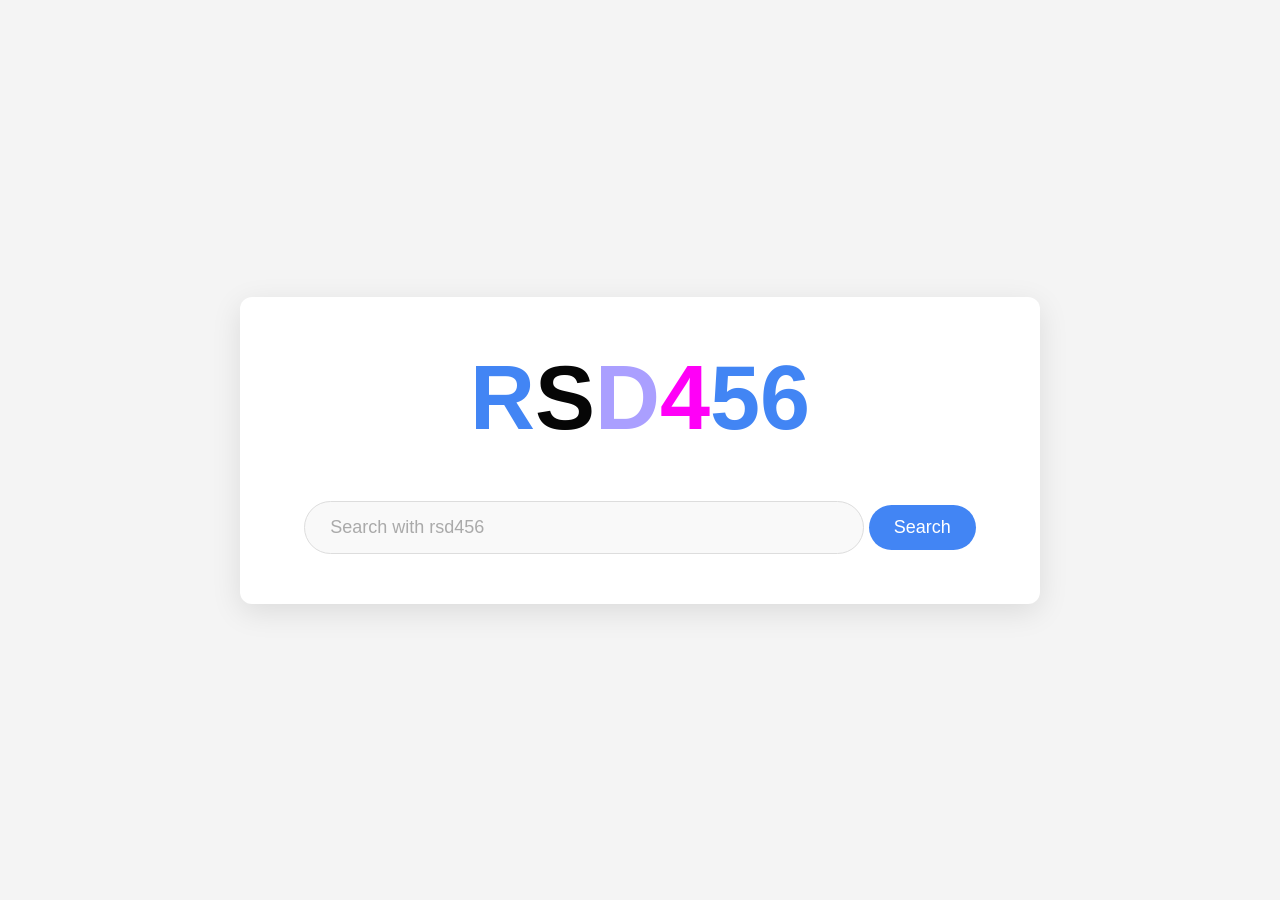
<file: index.html>
<!DOCTYPE html>
<html lang="en">
<head>
    <meta charset="UTF-8">
    <meta name="viewport" content="width=device-width, initial-scale=1.0">
    <link rel="icon" href="logo2.png" sizes="32x32">
    <link rel="icon" href="logo2.png" sizes="64x64">
    <link rel="icon" href="logo2.png" sizes="96x96">
    <link rel="icon" href="logo2.png" sizes="128x128">
    <link rel="icon" href="logo2.png" sizes="192x192">
    <link rel="icon" href="logo2.png" sizes="256x256">
    <link rel="icon" href="logo2.png" sizes="512x512">

    <!-- آیکون‌ها برای اپل -->
    <link rel="apple-touch-icon" href="logo2.png" sizes="180x180">
    
    <!-- آیکون‌های مناسب اندروید -->
    <link rel="icon" href="logo2.png" sizes="192x192">
    <link rel="manifest" href="/manifest.json">
    <title>Search with rsd456</title>
    <style>
        body {
            margin: 0;
            padding: 0;
            font-family: 'Roboto', sans-serif;
            background-color: #f4f4f4;
            display: flex;
            justify-content: center;
            align-items: center;
            height: 100vh;
            color: #333;
        }
        .container {
            text-align: center;
            padding: 50px;
            background-color: #fff;
            border-radius: 12px;
            box-shadow: 0 8px 30px rgba(0, 0, 0, 0.1);
            width: 100%;
            max-width: 800px;
            box-sizing: border-box;
        }
        .logo {
            font-size: 90px;
            font-weight: bold;
            color: #4285F4;
            text-transform: uppercase;
            margin-bottom: 40px;
        }
        .logo span:nth-child(2) { color: #060606; }
        .logo span:nth-child(3) { color: #aa9fff; }
        .logo span:nth-child(4) { color: #ff00f7; }
        input[type="text"] {
            width: 80%;
            padding: 15px 25px;
            font-size: 18px;
            border-radius: 50px;
            border: 1px solid #ddd;
            background-color: #f9f9f9;
            color: #333;
            outline: none;
            transition: all 0.3s ease;
            box-sizing: border-box;
        }
        input[type="text"]::placeholder {
            color: #aaa;
            font-size: 18px;
        }
        button {
            padding: 12px 25px;
            font-size: 18px;
            border-radius: 25px;
            border: none;
            background-color: #4285F4;
            color: #fff;
            cursor: pointer;
            margin-top: 15px;
            transition: all 0.3s ease;
        }
        button:hover {
            background-color: #2a67e8;
        }
    </style>
</head>
<body>
    <div class="container">
        <div class="logo">
            <span>R</span><span>S</span><span>D</span><span>4</span><span>5</span><span>6</span>
        </div>
        <input id="searchQuery" type="text" placeholder="Search with rsd456" />
        <button onclick="performSearch()">Search</button>
    </div>

    <script>
        function performSearch() {
            const query = document.getElementById("searchQuery").value;
            const url = `results.html?q=${encodeURIComponent(query)}`;
            window.location.href = url;
        }

        // Add event listener for the Enter key
        document.getElementById("searchQuery").addEventListener("keypress", function(event) {
            if (event.key === "Enter") {
                performSearch();
            }
        });
    </script>
</body>
</html>
</file>
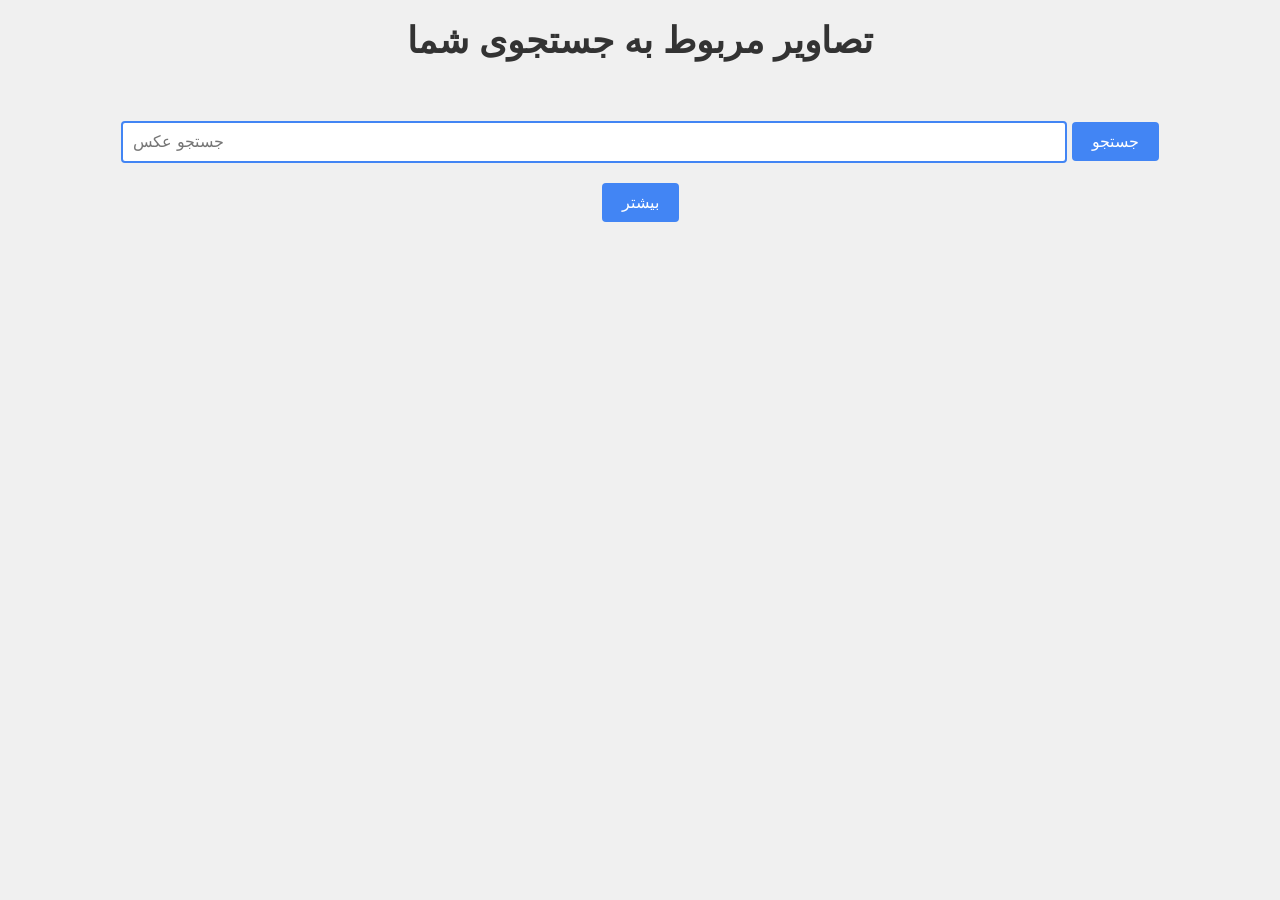
<file: img.html>
<!DOCTYPE html>
<html lang="fa">
<head>
  <meta charset="UTF-8" />
  <meta name="viewport" content="width=device-width, initial-scale=1.0"/>
  <title>تصاویر جستجو - rsd456</title>
  <style>
    body {
      font-family: 'Segoe UI', sans-serif;
      margin: 0;
      padding: 0;
      background-color: #f0f0f0;
      color: #333;
    }
    .container {
      width: 90%;
      margin: 0 auto;
      padding-top: 20px;
    }
    .logo {
      font-size: 36px;
      font-weight: bold;
      text-align: center;
      margin-bottom: 20px;
    }
    .search-again {
      margin-top: 30px;
      text-align: center;
    }
    .image-gallery {
      display: flex;
      flex-wrap: wrap;
      gap: 20px;
      justify-content: center;
    }
    .image-item {
      width: 100%;
      max-width: 300px;
      height: 200px;
      background-size: cover;
      background-position: center;
      border-radius: 10px;
      transition: transform 0.3s ease-in-out;
    }
    .image-item:hover {
      transform: scale(1.05);
    }
    .search-again input {
      padding: 10px;
      font-size: 16px;
      width: 80%;
      border: 2px solid #4285F4;
      border-radius: 4px;
    }
    .search-again button {
      padding: 10px 20px;
      font-size: 16px;
      cursor: pointer;
      background-color: #4285F4;
      color: white;
      border: none;
      border-radius: 4px;
      margin-top: 10px;
    }
    .load-more {
      display: block;
      margin: 20px auto;
      padding: 10px 20px;
      background-color: #4285F4;
      color: white;
      font-size: 16px;
      cursor: pointer;
      border-radius: 4px;
      border: none;
    }
  </style>
</head>
<body>
  <div class="container">
    <div class="logo">تصاویر مربوط به جستجوی شما</div>

    <div class="image-gallery" id="imageGallery"></div>

    <div class="search-again">
      <input type="text" id="searchQueryAgain" placeholder="جستجو عکس" />
      <button onclick="performNewSearch()">جستجو</button>
    </div>

    <button class="load-more" id="loadMoreBtn" onclick="loadMoreImages()">بیشتر</button>
  </div>

  <script>
    const apiKey = 'AIzaSyAZkNKej22xoCVAqGkzzazvUxVPWfiqyns';
    const cx = '7477c54d92be34784';
    let startIndex = 1;  // برای شروع از صفحه اول
    let query = new URLSearchParams(window.location.search).get('q');
    let itemsLoaded = 0;

    if (query) {
      loadImages(query, startIndex);
    }

    function loadImages(query, startIndex) {
      const url = `https://www.googleapis.com/customsearch/v1?q=${query}&searchType=image&key=${apiKey}&cx=${cx}&start=${startIndex}`;
      fetch(url)
        .then(response => response.json())
        .then(data => {
          displayImages(data.items);
        })
        .catch(error => {
          console.error('Error:', error);
        });
    }

    function displayImages(items) {
      const gallery = document.getElementById('imageGallery');
      
      if (!items || items.length === 0) {
        gallery.innerHTML = "<p>تصویری یافت نشد.</p>";
        return;
      }

      items.forEach(item => {
        const div = document.createElement("div");
        div.className = "image-item";
        div.style.backgroundImage = `url(${item.link})`;
        gallery.appendChild(div);
        itemsLoaded++;
      });

      if (itemsLoaded < 10) {
        document.getElementById("loadMoreBtn").style.display = "none";
      }
    }

    function loadMoreImages() {
      startIndex += 10;
      loadImages(query, startIndex);
    }

    function performNewSearch() {
      const newQuery = document.getElementById("searchQueryAgain").value;
      if (newQuery.trim() !== "") {
        window.location.href = `img.html?q=${encodeURIComponent(newQuery)}`;
      }
    }
  </script>
</body>
</html>
</file>
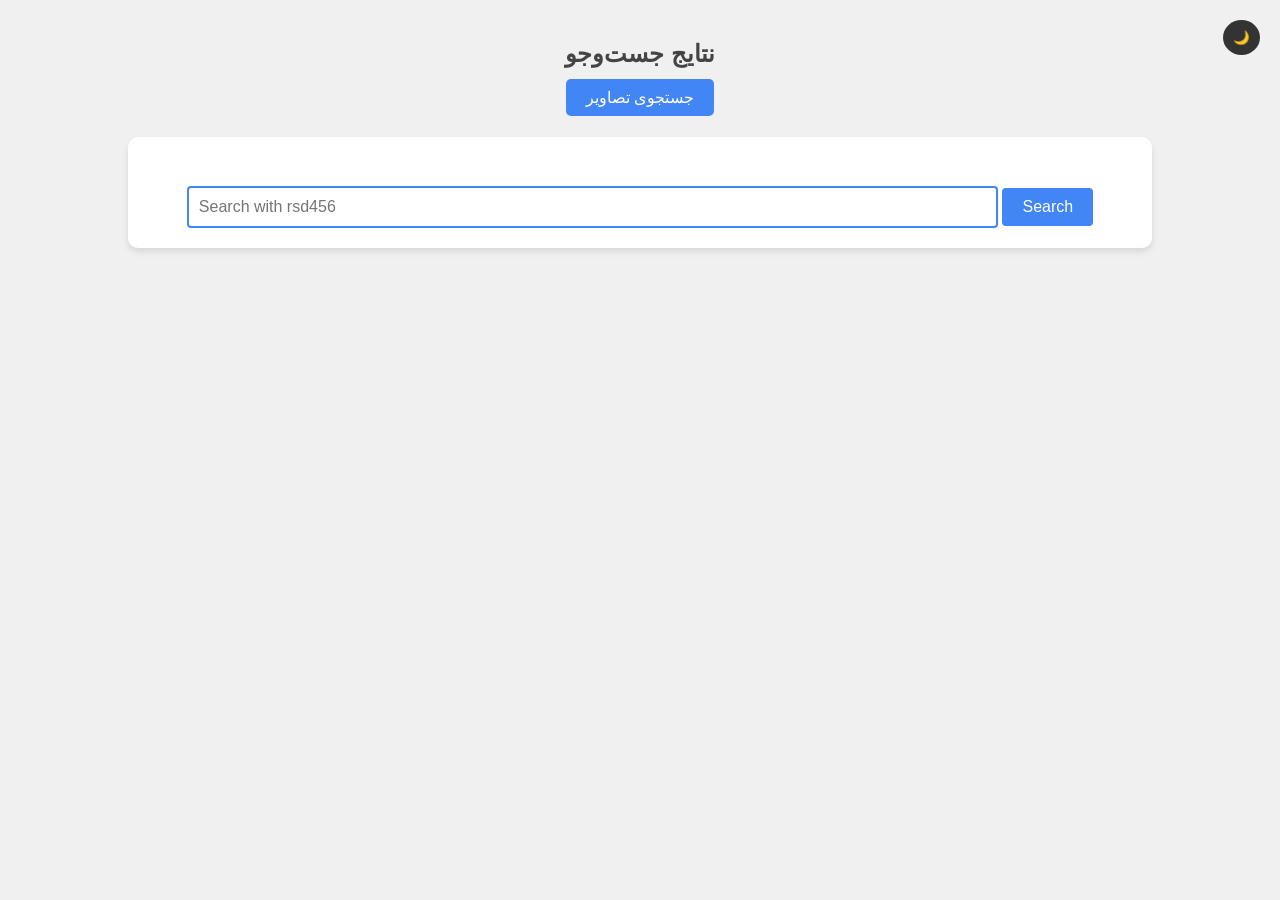
<file: results.html>
<!DOCTYPE html>
<html lang="fa">
<head>
  <meta charset="UTF-8" />
  <meta name="viewport" content="width=device-width, initial-scale=1.0"/>
  <title>نتایج جست‌وجو - rsd456</title>
  <style>
    body {
      font-family: 'Segoe UI', sans-serif;
      margin: 0;
      padding: 0;
      background-color: #f0f0f0;
      color: #333;
      transition: background-color 0.3s, color 0.3s;
    }

    body.dark-mode {
      background-color: #121212;
      color: #e0e0e0;
    }

    .container {
      width: 80%;
      margin: 0 auto;
      padding-top: 20px;
    }

    .logo {
      font-size: 36px;
      font-weight: bold;
      text-align: center;
      letter-spacing: 2px;
      margin-bottom: 20px;
      animation: colorChange 3s infinite alternate;
    }

    .logo span {
      color: #4285F4;
      animation: bounce 0.5s ease infinite alternate;
    }

    @keyframes bounce {
      0% { transform: translateY(0); }
      100% { transform: translateY(-10px); }
    }

    @keyframes colorChange {
      0% { color: #FF5722; }
      25% { color: #FF9800; }
      50% { color: #4CAF50; }
      75% { color: #2196F3; }
      100% { color: #9C27B0; }
    }

    .search-again {
      margin-top: 30px;
      text-align: center;
      background-color: #fff;
      padding: 20px;
      border-radius: 10px;
      box-shadow: 0px 4px 6px rgba(0, 0, 0, 0.1);
    }

    body.dark-mode .search-again {
      background-color: #1e1e1e;
      box-shadow: none;
    }

    .search-again input, .search-again button {
      margin-top: 10px;
    }

    .search-again input {
      padding: 10px;
      font-size: 16px;
      width: 80%;
      border: 2px solid #4285F4;
      border-radius: 4px;
      background-color: #fff;
      color: #000;
    }

    body.dark-mode .search-again input {
      background-color: #2a2a2a;
      color: #fff;
      border-color: #90caf9;
    }

    .search-again button {
      padding: 10px 20px;
      font-size: 16px;
      cursor: pointer;
      background-color: #4285F4;
      color: white;
      border: none;
      border-radius: 4px;
    }

    .result-item {
      background-color: #fff;
      border-radius: 8px;
      padding: 20px;
      margin: 15px 0;
      box-shadow: 0 4px 8px rgba(0, 0, 0, 0.1);
    }

    body.dark-mode .result-item {
      background-color: #1e1e1e;
    }

    .result-item h3 {
      margin: 0;
      font-size: 20px;
      color: #4285F4;
    }

    .result-item p {
      margin: 10px 0;
      color: #666;
    }

    body.dark-mode .result-item p {
      color: #ccc;
    }

    .result-item a {
      color: #4285F4;
      text-decoration: none;
      font-weight: bold;
    }

    .result-item a:hover {
      text-decoration: underline;
    }

    #rsdLogo {
      text-align: center;
      font-size: 28px;
      font-weight: bold;
      margin-top: 30px;
      color: #FF5722;
    }

    button#toggleTheme {
      position: fixed;
      top: 20px;
      right: 20px;
      padding: 10px;
      cursor: pointer;
      background-color: #333;
      color: white;
      border: none;
      border-radius: 50%;
      z-index: 999;
    }

    .iframe-container {
      display: none;
      margin-top: 20px;
    }

    iframe {
      width: 100%;
      height: 500px;
      border: none;
    }

    .pagination {
      text-align: center;
      margin-top: 30px;
    }

    .pagination button {
      padding: 10px 20px;
      font-size: 16px;
      cursor: pointer;
      background-color: #4285F4;
      color: white;
      border: none;
      border-radius: 4px;
      margin: 0 10px;
    }

    .extra-links {
      margin-top: 20px;
      text-align: center;
    }

    .extra-links a {
      margin: 0 15px;
      padding: 10px 20px;
      background-color: #4285F4;
      color: white;
      text-decoration: none;
      border-radius: 5px;
    }

    .extra-links a:hover {
      background-color: #0b73e1;
    }
  </style>
</head>
<body>
  <button id="toggleTheme">🌙</button>
  <div class="container">
    <div class="logo" id="mainLogo"></div>

    <h2 style="text-align:center; color: #444;">نتایج جست‌وجو</h2>
    <div class="extra-links">
      <a href="img.html">جستجوی تصاویر</a>
    </div>

    <div id="resultsContainer"></div>
    <div id="rsdLogo"></div>
    <div class="pagination" id="pagination"></div>

    <div class="search-again">
      <h3 id="searchTitle"></h3>
      <input type="text" id="searchQueryAgain" placeholder="Search with rsd456" />
      <button onclick="performNewSearch()">Search</button>
    </div>
  </div>

  <script>
    const apiKey = 'AIzaSyAZkNKej22xoCVAqGkzzazvUxVPWfiqyns';
    const cx = '7477c54d92be34784';
    const params = new URLSearchParams(window.location.search);
    const query = params.get('q');
    const startIndex = parseInt(params.get('start')) || 1;

    // Logo animation
    function displayLogo() {
      const logo = `
        <span class="r">r</span>
        <span class="s">s</span>
        <span class="s">s</span>
        <span class="s">s</span>
        <span class="d">d</span>
        <span class="n">4</span>
        <span class="n">5</span>
        <span class="n">6</span>
      `;
      document.getElementById("mainLogo").innerHTML = logo;
    }

    // نمایش نتایج
    function displayResults(items) {
      const container = document.getElementById("resultsContainer");
      container.innerHTML = "";

      if (!items || items.length === 0) {
        container.innerHTML = "<p>نتیجه‌ای یافت نشد.</p>";
        return;
      }

      items.forEach(item => {
        const el = document.createElement("div");
        el.className = "result-item";

        const domain = new URL(item.link).hostname;
        const favicon = `https://www.google.com/s2/favicons?domain=${domain}&sz=32`;

        el.innerHTML = `
          <div class="result-header">
            <img src="${favicon}" alt="favicon" />
              <h3><a href="${item.link}" rel="noopener noreferrer">${item.title}</a></h3>
          </div>
          <p>${item.snippet}</p>
        `;
        container.appendChild(el);
      });
    }

    function showFancyRSD(totalResults) {
      const rsdLogo = document.getElementById("rsdLogo");
      const pages = Math.min(Math.ceil(totalResults / 10), 20);
      rsdLogo.textContent = 'R' + 's'.repeat(pages) + 'd456';
    }

    function displayPagination(currentStart, queries) {
      const pagination = document.getElementById("pagination");
      pagination.innerHTML = '';

      const nextPage = queries.nextPage ? queries.nextPage[0].startIndex : null;
      const previousPage = queries.previousPage ? queries.previousPage[0].startIndex : null;

      if (previousPage) {
        const prevButton = document.createElement("button");
        prevButton.textContent = "← قبلی";
        prevButton.onclick = () => {
          window.location.href = `results.html?q=${encodeURIComponent(query)}&start=${previousPage}`;
        };
        pagination.appendChild(prevButton);
      }

      if (nextPage) {
        const nextButton = document.createElement("button");
        nextButton.textContent = "بعدی →";
        nextButton.onclick = () => {
          window.location.href = `results.html?q=${encodeURIComponent(query)}&start=${nextPage}`;
        };
        pagination.appendChild(nextButton);
      }
    }

    function showSearchAgain(query) {
      document.getElementById("searchTitle").textContent = query;
      document.getElementById("searchQueryAgain").value = query;
    }

    function performNewSearch() {
      const newQuery = document.getElementById("searchQueryAgain").value;
      if (newQuery.trim() !== "") {
        window.location.href = `results.html?q=${encodeURIComponent(newQuery)}`;
      }
    }

    // فعال‌سازی جستجو با کلید Enter
    document.getElementById("searchQueryAgain").addEventListener("keypress", function(event) {
      if (event.key === "Enter") {
        performNewSearch();
      }
    });

    // حالت شب/روز
    const toggleBtn = document.getElementById("toggleTheme");
    const body = document.body;

    toggleBtn.addEventListener("click", () => {
      body.classList.toggle("dark-mode");
      const isDark = body.classList.contains("dark-mode");
      toggleBtn.textContent = isDark ? "☀️" : "🌙";
      localStorage.setItem("theme", isDark ? "dark" : "light");
    });

    // بارگذاری تم ذخیره‌شده
    window.addEventListener("DOMContentLoaded", () => {
      const savedTheme = localStorage.getItem("theme");
      if (savedTheme === "dark") {
        body.classList.add("dark-mode");
        toggleBtn.textContent = "☀️";
      } else {
        toggleBtn.textContent = "🌙";
      }

      if (query) {
        const url = `https://www.googleapis.com/customsearch/v1?q=${query}&start=${startIndex}&key=${apiKey}&cx=${cx}`;

        fetch(url)
          .then(response => response.json())
          .then(data => {
            displayLogo();
            displayResults(data.items);
            showFancyRSD(parseInt(data.searchInformation.totalResults));
            displayPagination(startIndex, data.queries);
            showSearchAgain(query);
          })
          .catch(error => {
            console.error('Error:', error);
          });
      }
    });
  </script>
</body>
</html>
</file>
